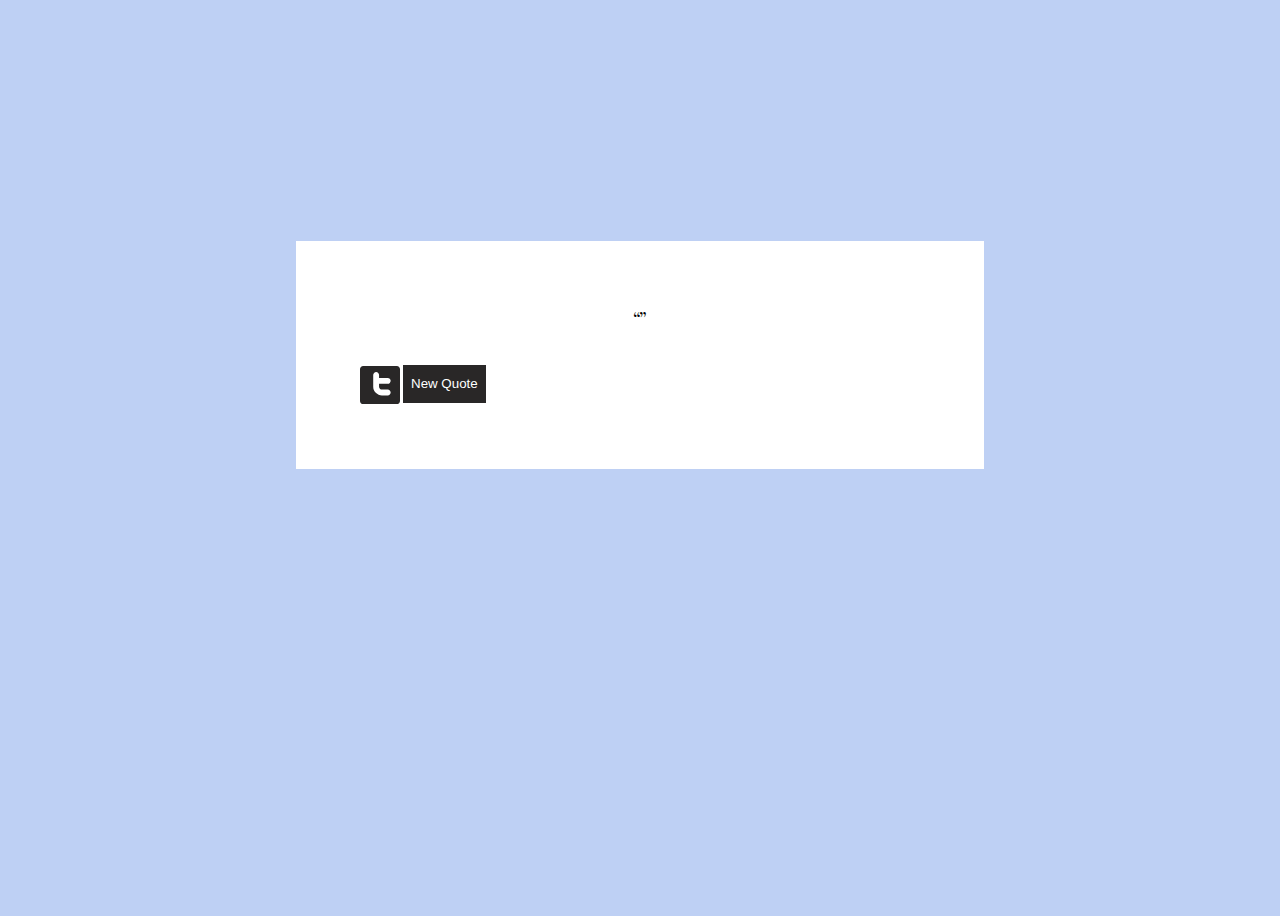
<file: index.html>
<!DOCTYPE html>
<html lang="en">
<head>
    <meta charset="UTF-8">
    <meta http-equiv="X-UA-Compatible" content="IE=edge">
    <meta name="viewport" content="width=device-width, initial-scale=1.0">
    <title>Random Quote Machine</title>
    <link rel="stylesheet" href="css/index.css"/>
    <script src="js/index.js" defer> </script>
</head>
<body>
    <main>
        <blockquote id="quote-box">
            <q id="text"></q>
            <p id="author"></p>
            <a href="https://twitter.com/intent/tweet" target="_blank" id="tweet-quote"><img src="img/twitter.svg"/></a>
            <button id="new-quote">New Quote</button>
        </blockquote>
    </main>
</body>
</html>
</file>
<file: css/index.css>
@import url('https://fonts.googleapis.com/css2?family=Style+Script&display=swap');

html,body{
    margin: 0;
    padding: 0;
}

body{
    font-family: 'Style Script', cursive;
    height: 100vh;
    background-color: aliceblue;
    box-sizing: border-box;
    overflow-x: hidden;
    background-color: #BED0F4;
}

main{
    position: relative;
    top: 25%;
    bottom: 25%;
}

#quote-box{
    padding: 5%;
    max-width: 35rem;
    margin-left: auto;
    margin-right: auto;
    background-color: white;
}

#text{  
    display: block;
    text-align: center;
}

#author{  
    display: block;
    text-align: right;
}

img{
    vertical-align: middle;
}

#new-quote{  
    background-color: rgb(41, 39, 39);
    border: none;
    color: white;
    padding: 0.7rem 0.5rem;
    cursor: pointer;
}

p{
    font-size: 1.5rem;
}

q{
    font-size: 1.5rem;
}
</file>
